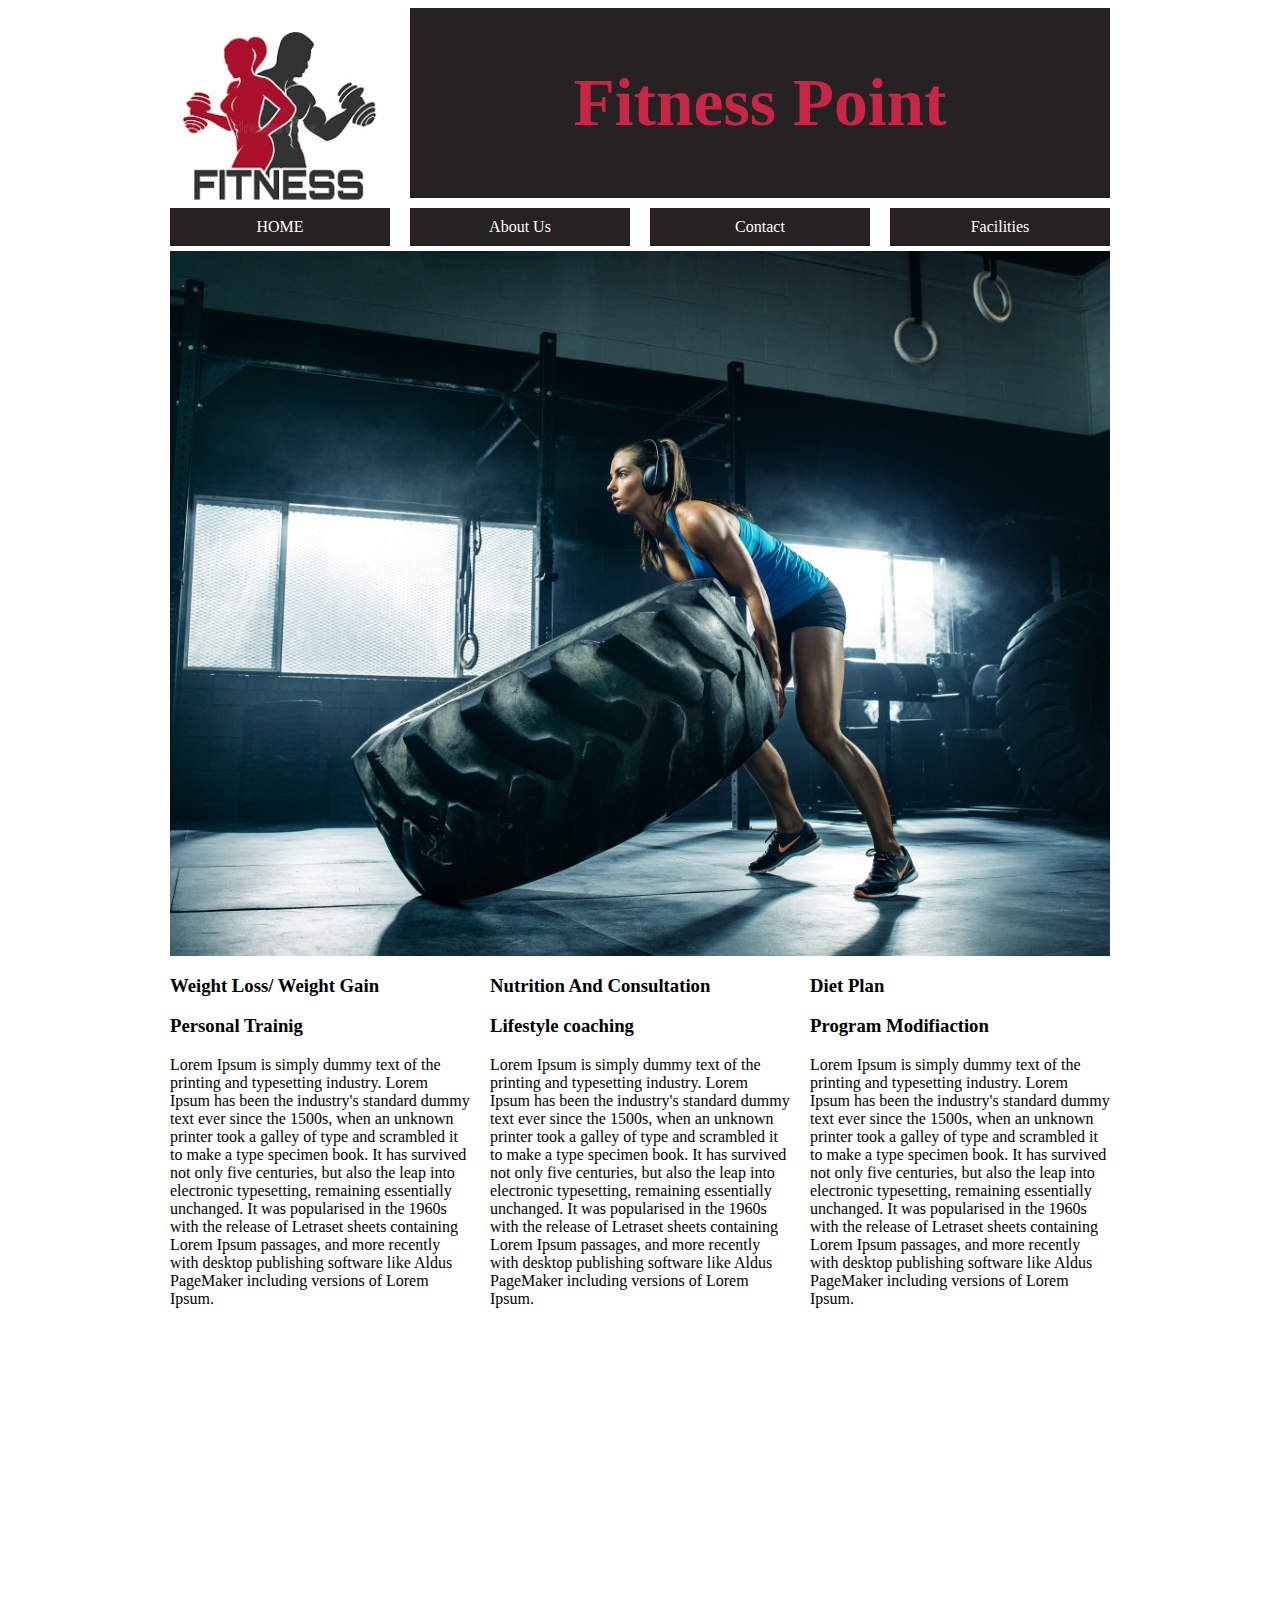
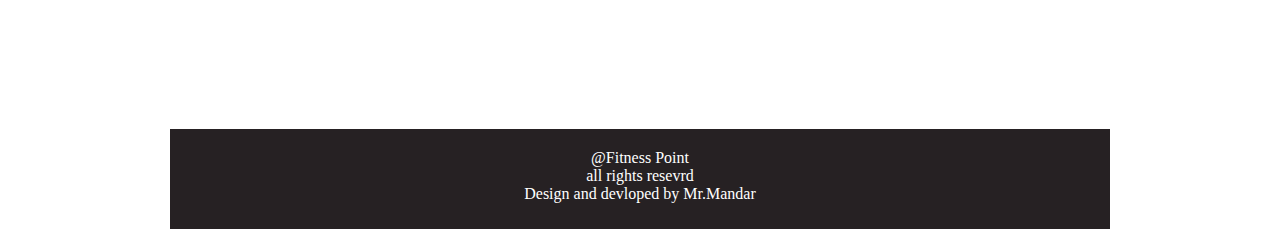
<file: index.html>
<!DDOCTYPE html>
<html>

	<head>
	<title>Fitness Point|HOME</title>
	<meta charset="utf-8">
	<meta name="discription" content="">
	<meta name="keyword" content="">
	<link rel="stylesheet" href="asset/css/960.css">
	<link rel="stylesheet" href="asset/css/style.css">
	</head>
			<body>
				<div class="container_12">
				
				<!---header start--->
					<div class="grid_3 logo" >
					<img src="asset/photos/logo.jpg" width="215px" height="200px">
					
					</div>
					<div class="grid_9 cname" >
					<h2>Fitness Point</h2>
					</div>
					<div class="clear"></div>
					
					<!----menu start---->
						<div class="grid_3 menu">
							<a href="index.html">HOME</a>
						</div>
						<div class="grid_3 menu">
							<a href="About.html">About Us</a>
						</div>
						<div class="grid_3 menu">
							<a href="Contact.html">Contact</a>
						</div>
						<div class="grid_3 menu">
							<a href="Facilities.html">Facilities</a>
						</div>
					
					
					<!------menu end-------->
					
						<div class="clear"></div>
					<!-------Banner start--------->
					<div class="grid_12 banner">
					<img src="asset/photos/banner.jpg" width="940px" >
					</div>
					
					<!---------bannef end------>
					<!----header end--->
						<div class="clear"></div>
					<!--------------mainsection start--------->
					<!--------services start------->
					
					<div class="grid_4">
					<h3>Weight Loss/ Weight Gain</h3>
					<h3>Personal Trainig</h3>
					<p>Lorem Ipsum is simply dummy text of the printing and typesetting industry. Lorem Ipsum has been the industry's standard dummy text ever since the 1500s, when an unknown printer took a galley of type and scrambled it to make a type specimen book. It has survived not only five centuries, but also the leap into electronic typesetting, remaining essentially unchanged. It was popularised in the 1960s with the release of Letraset sheets containing Lorem Ipsum passages, and more recently with desktop publishing software like Aldus PageMaker including versions of Lorem Ipsum.</p>
					</div>
					<div class="grid_4">
					<h3>Nutrition And Consultation</h3>
					<h3>Lifestyle coaching</h3>
					<p>Lorem Ipsum is simply dummy text of the printing and typesetting industry. Lorem Ipsum has been the industry's standard dummy text ever since the 1500s, when an unknown printer took a galley of type and scrambled it to make a type specimen book. It has survived not only five centuries, but also the leap into electronic typesetting, remaining essentially unchanged. It was popularised in the 1960s with the release of Letraset sheets containing Lorem Ipsum passages, and more recently with desktop publishing software like Aldus PageMaker including versions of Lorem Ipsum.</p>
					</div>
					<div class="grid_4">
					<h3>Diet Plan</h3>
					<h3>Program Modifiaction</h3>
					<p>Lorem Ipsum is simply dummy text of the printing and typesetting industry. Lorem Ipsum has been the industry's standard dummy text ever since the 1500s, when an unknown printer took a galley of type and scrambled it to make a type specimen book. It has survived not only five centuries, but also the leap into electronic typesetting, remaining essentially unchanged. It was popularised in the 1960s with the release of Letraset sheets containing Lorem Ipsum passages, and more recently with desktop publishing software like Aldus PageMaker including versions of Lorem Ipsum.</p>
					</div>
					<!--------services end------->
					<div class="clear"></div>
					<!----video and map---->
					<div class="grid_6">
					<iframe src="https://www.google.com/maps/embed?pb=!1m18!1m12!1m3!1d3766.743216139974!2d73.13878721421548!3d19.2500197514833!2m3!1f0!2f0!3f0!3m2!1i1024!2i768!4f13.1!3m3!1m2!1s0x3be79429d360340d%3A0xe19ee50bbb15d90e!2sMuscle%20Prime%20NX!5e0!3m2!1sen!2sin!4v1615601019554!5m2!1sen!2sin" width="400" height="400" style="border:0;" allowfullscreen="" loading="lazy"></iframe>
					</div>
					<div class="grid_6">
					<iframe width="400" height="400" src="https://www.youtube.com/embed/lK_j-JV6B10" frameborder="0" allow="accelerometer; autoplay; clipboard-write; encrypted-media; gyroscope; picture-in-picture" allowfullscreen></iframe>
					</div>
					<!--------------mainsection start--------->
					<!--------------Footer Start-------->
					<div class="grid_12 footer">
					
							@Fitness Point</br>
							all rights resevrd</br>
							
							Design and devloped by Mr.Mandar</br>
					</div>
					
					<!-----Footer End----->
				</div>
			
		
			
			</body>
</html>
</file>
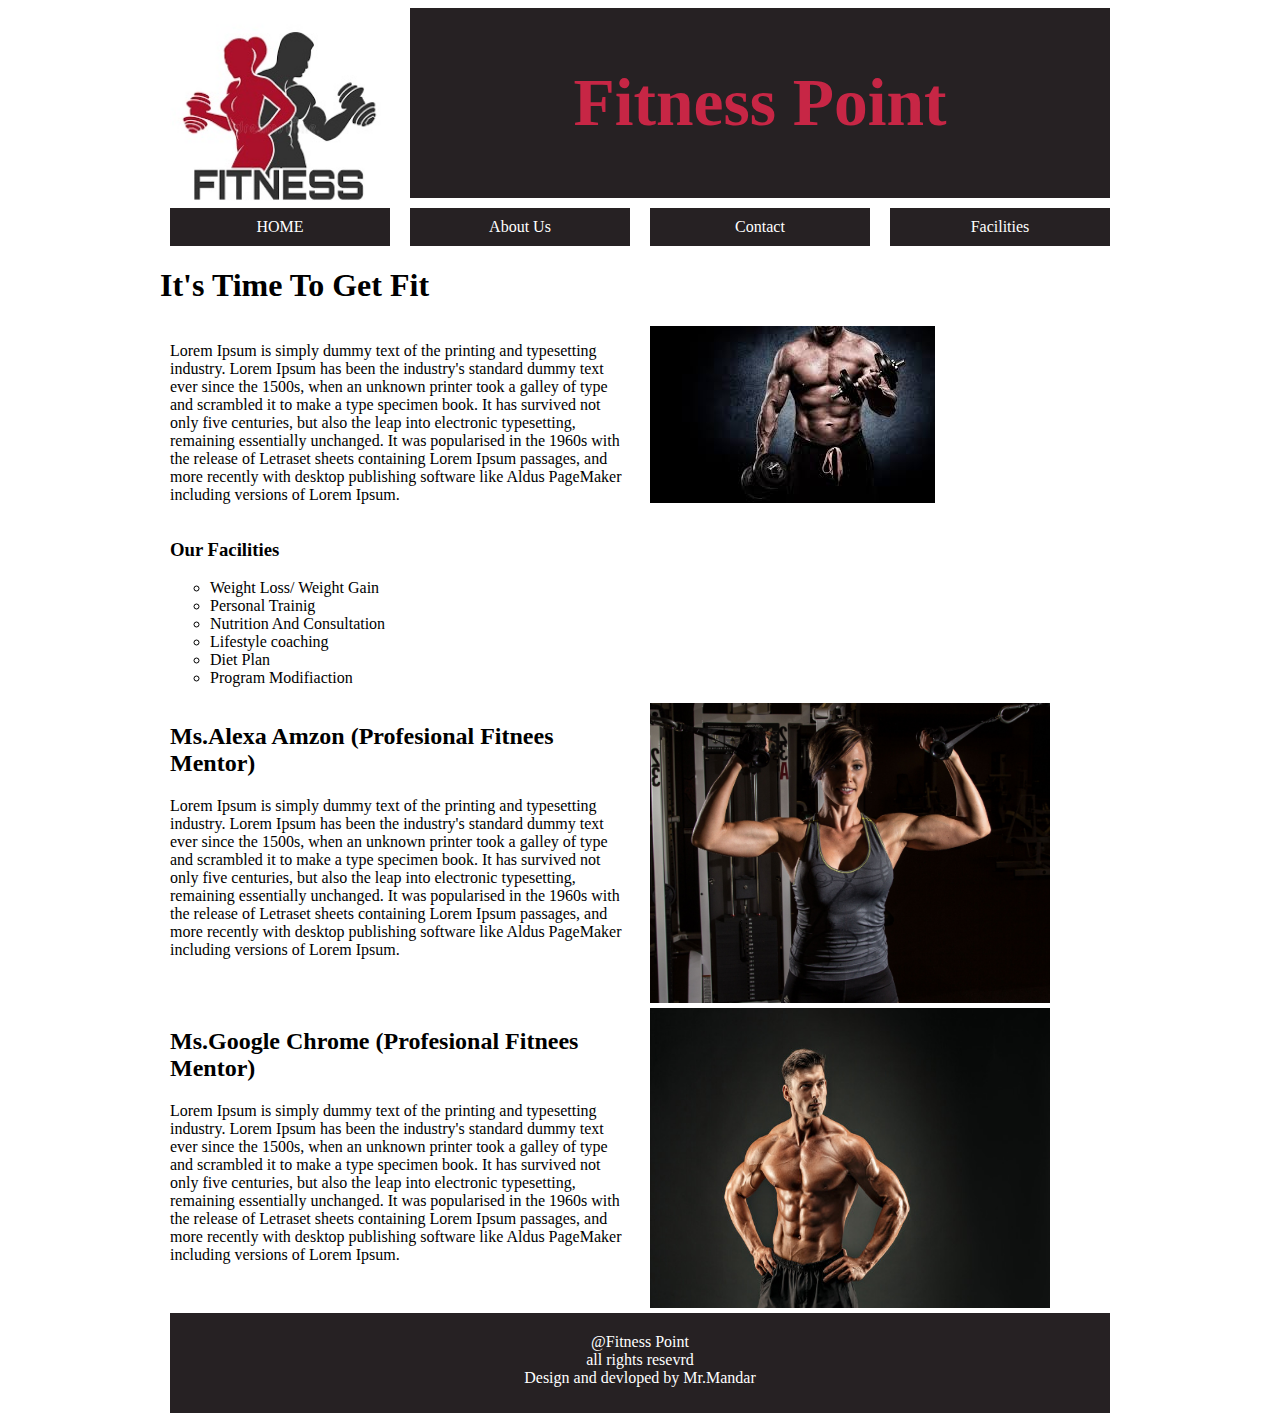
<file: About.html>
<!DDOCTYPE html>
<html>

	<head>
	<title>Fitness Point|About</title>
	<meta charset="utf-8">
	<meta name="discription" content="">
	<meta name="keyword" content="">
	<link rel="stylesheet" href="asset/css/960.css">
	<link rel="stylesheet" href="asset/css/style.css">
	</head>
			<body>
				<div class="container_12">
				
				<!---header start--->
					<div class="grid_3 logo" >
					<img src="asset/photos/logo.jpg" width="215px" height="200px">
					
					</div>
					<div class="grid_9 cname" >
					<h2>Fitness Point</h2>
					</div>
					<div class="clear"></div>
					
					<!----menu start---->
						<div class="grid_3 menu">
							<a href="index.html">HOME</a>
						</div>
						<div class="grid_3 menu">
							<a href="About.html">About Us</a>
						</div>
						<div class="grid_3 menu">
							<a href="Contact.html">Contact</a>
						</div>
						<div class="grid_3 menu">
							<a href="Facilities.html">Facilities</a>
						</div>
					
					
					<!------menu end-------->
					
						<div class="clear"></div>
						<!----about us-->
					<h1 > It's Time To Get Fit</h1>
					<div class="grid_6">
					<p>
					Lorem Ipsum is simply dummy text of the printing and typesetting industry. Lorem Ipsum has been the industry's standard dummy text ever since the 1500s, when an unknown printer took a galley of type and scrambled it to make a type specimen book. It has survived not only five centuries, but also the leap into electronic typesetting, remaining essentially unchanged. It was popularised in the 1960s with the release of Letraset sheets containing Lorem Ipsum passages, and more recently with desktop publishing software like Aldus PageMaker including versions of Lorem Ipsum.
					</p>
					</div>
					<div class="grid_6">
					<img src="asset/photos/about1.jpg">
					</div>
					<div class="clear"></div>
					
					
			
					<!--------------mainsection start--------->
					
					<div class="grid_12">
					<h3> Our Facilities</h3>
					<ul class="list">
					<li>Weight Loss/ Weight Gain</li>
					<li>Personal Trainig</li>
					<li>Nutrition And Consultation</li>
					<li>Lifestyle coaching</li>
					<li>Diet Plan</li>
					<li>Program Modifiaction</li>
					</ul>
					</div>
					<div class="clear"></div>
					<div class="grid_6">
					<h2>Ms.Alexa Amzon (Profesional Fitnees Mentor)</h2>
					<p>
					Lorem Ipsum is simply dummy text of the printing and typesetting industry. Lorem Ipsum has been the industry's standard dummy text ever since the 1500s, when an unknown printer took a galley of type and scrambled it to make a type specimen book. It has survived not only five centuries, but also the leap into electronic typesetting, remaining essentially unchanged. It was popularised in the 1960s with the release of Letraset sheets containing Lorem Ipsum passages, and more recently with desktop publishing software like Aldus PageMaker including versions of Lorem Ipsum.
					</p>
					</div>
					<div class="grid_6">
					<img src="asset/photos/about2.jpg" width="400px" height="300px">
					</div>
					<div class="grid_6 about">
					<h2>Ms.Google Chrome (Profesional Fitnees Mentor)</h2>
					<p>
					Lorem Ipsum is simply dummy text of the printing and typesetting industry. Lorem Ipsum has been the industry's standard dummy text ever since the 1500s, when an unknown printer took a galley of type and scrambled it to make a type specimen book. It has survived not only five centuries, but also the leap into electronic typesetting, remaining essentially unchanged. It was popularised in the 1960s with the release of Letraset sheets containing Lorem Ipsum passages, and more recently with desktop publishing software like Aldus PageMaker including versions of Lorem Ipsum.
					</p>
					</div>
					<div class="grid_6 about">
					<img src="asset/photos/about3.jpg" width="400px" height="300px">
					</div>
					
					<!--------------Footer Start-------->
					<div class="grid_12 footer">
					
							@Fitness Point</br>
							all rights resevrd</br>
							
							Design and devloped by Mr.Mandar</br>
					</div>
					
					<!-----Footer End----->
				</div>
			
		
			
			</body>
</html>
</file>
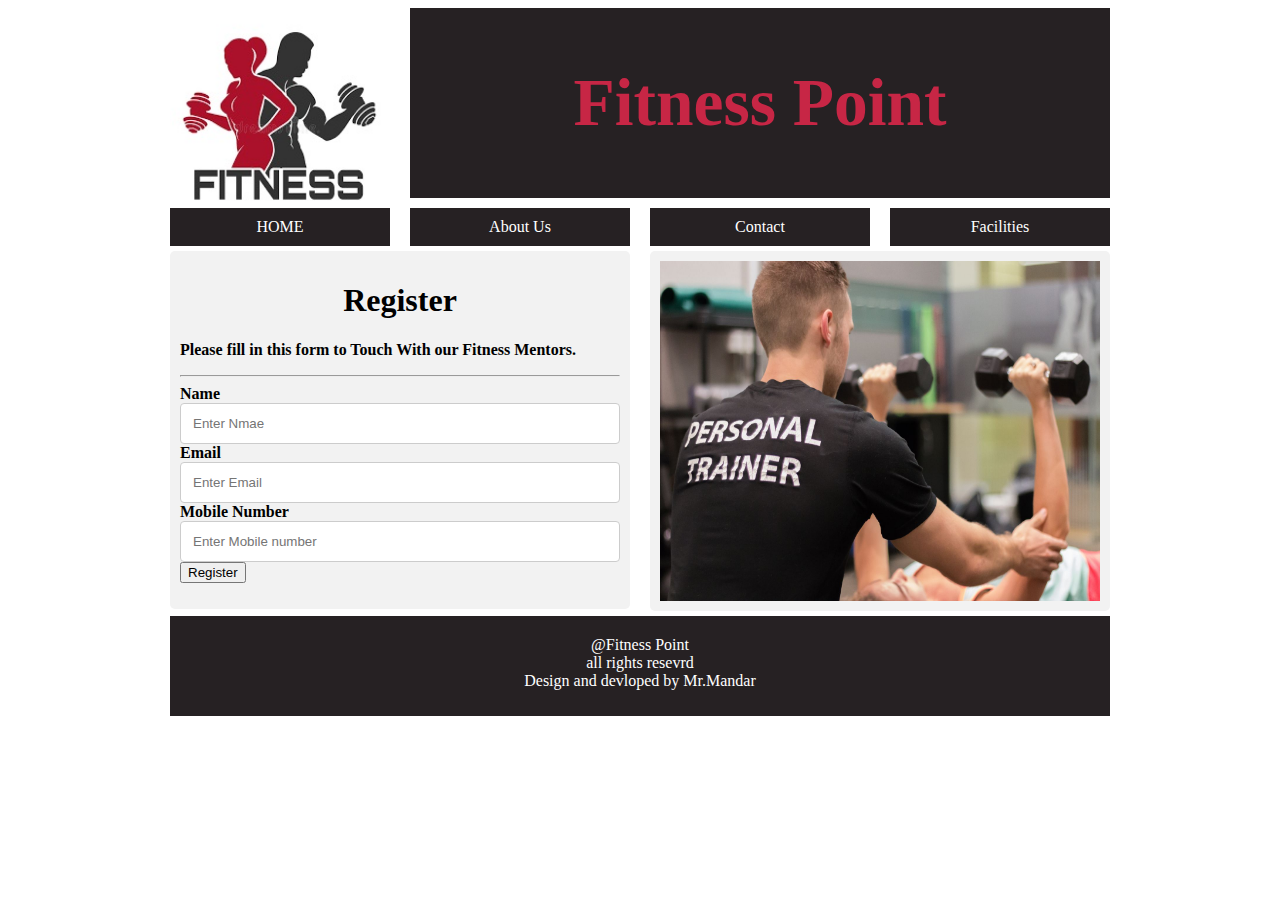
<file: Contact.html>
<!DDOCTYPE html>
<html>

	<head>
	<title>Fitness Point|Contact</title>
	<meta charset="utf-8">
	<meta name="discription" content="">
	<meta name="keyword" content="">
	<link rel="stylesheet" href="asset/css/960.css">
	<link rel="stylesheet" href="asset/css/style.css">
	</head>
			<body>
				<div class="container_12">
				
				<!---header start--->
					<div class="grid_3 logo" >
					<img src="asset/photos/logo.jpg" width="215px" height="200px">
					
					</div>
					<div class="grid_9 cname" >
					<h2>Fitness Point</h2>
					</div>
					<div class="clear"></div>
					
					<!----menu start---->
						<div class="grid_3 menu">
							<a href="index.html">HOME</a>
						</div>
						<div class="grid_3 menu">
							<a href="About.html">About Us</a>
						</div>
						<div class="grid_3 menu">
							<a href="Contact.html">Contact</a>
						</div>
						<div class="grid_3 menu">
							<a href="Facilities.html">Facilities</a>
						</div>
					
					
					<!------menu end-------->
					
						<div class="clear"></div>
						
						<!---form--->
						<div class="grid_6 Contact">
						
						<form action="">
						<div class="form">
						<h1>Register</h1>
						<p>Please fill in this form to Touch With our Fitness Mentors.</p>
						<hr>
						<label for="Name"><b>Name</b></label>
						<input type="text" placeholder="Enter Nmae" name="Name" id="Name" required></br>
						<label for="email"><b>Email</b></label>
						<input type="text" placeholder="Enter Email" name="email" id="email" required></br>

						<label for="Mob"><b>Mobile Number</b></label>
						<input type="number" placeholder="Enter Mobile number" name="mob" id="mob" required></br>
							<button type="submit" class="registerbtn">Register</button>
							</div>
							</form>
							</div>
						
							
								<div class="grid_6 Contact2">
								<img src="asset/photos/fac2.jpg" width="440 px" height="340 px">
								</div>
								
						
						
						
						
						
						
						
						
						
						<!---form---->
					
					<!--------------Footer Start-------->
					<div class="grid_12 footer">
					
							@Fitness Point</br>
							all rights resevrd</br>
							
							Design and devloped by Mr.Mandar</br>
					</div>
					
					<!-----Footer End----->
				</div>
			
		
			
			</body>
</html>
</file>
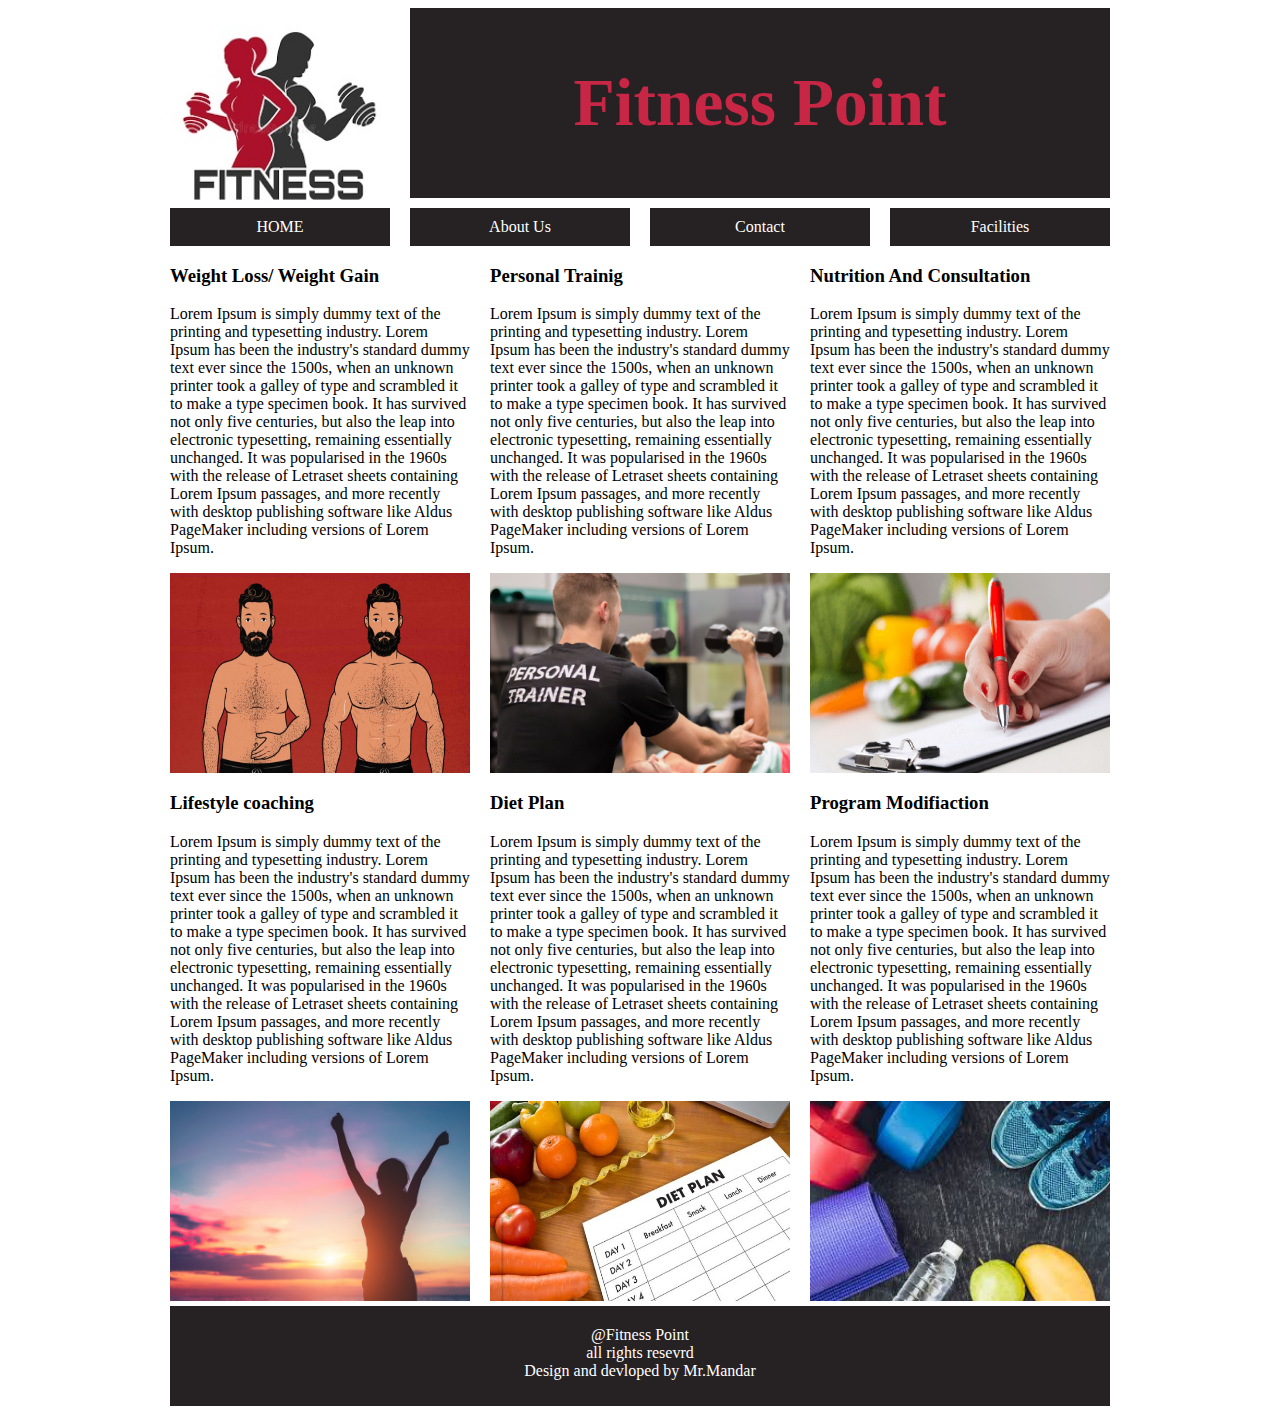
<file: Facilities.html>
<!DDOCTYPE html>
<html>

	<head>
	<title>Fitness Point|Facilities</title>
	<meta charset="utf-8">
	<meta name="discription" content="">
	<meta name="keyword" content="">
	<link rel="stylesheet" href="asset/css/960.css">
	<link rel="stylesheet" href="asset/css/style.css">
	</head>
			<body>
				<div class="container_12">
				
				<!---header start--->
					<div class="grid_3 logo" >
					<img src="asset/photos/logo.jpg" width="215px" height="200px">
					
					</div>
					<div class="grid_9 cname" >
					<h2>Fitness Point</h2>
					</div>
					<div class="clear"></div>
					
					<!----menu start---->
						<div class="grid_3 menu">
							<a href="index.html">HOME</a>
						</div>
						<div class="grid_3 menu">
							<a href="About.html">About Us</a>
						</div>
						<div class="grid_3 menu">
							<a href="Contact.html">Contact</a>
						</div>
						<div class="grid_3 menu">
							<a href="Facilities.html">Facilities</a>
						</div>
					
					
					<!------menu end-------->
					
						<div class="clear"></div>
					<div class="grid_4">
					<h3>Weight Loss/ Weight Gain</h3>
					<p>Lorem Ipsum is simply dummy text of the printing and typesetting industry. Lorem Ipsum has been the industry's standard dummy text ever since the 1500s, when an unknown printer took a galley of type and scrambled it to make a type specimen book. It has survived not only five centuries, but also the leap into electronic typesetting, remaining essentially unchanged. It was popularised in the 1960s with the release of Letraset sheets containing Lorem Ipsum passages, and more recently with desktop publishing software like Aldus PageMaker including versions of Lorem Ipsum.</p>
					</div>
					<div class="grid_4">
					<h3>Personal Trainig</h3>
					<p>Lorem Ipsum is simply dummy text of the printing and typesetting industry. Lorem Ipsum has been the industry's standard dummy text ever since the 1500s, when an unknown printer took a galley of type and scrambled it to make a type specimen book. It has survived not only five centuries, but also the leap into electronic typesetting, remaining essentially unchanged. It was popularised in the 1960s with the release of Letraset sheets containing Lorem Ipsum passages, and more recently with desktop publishing software like Aldus PageMaker including versions of Lorem Ipsum.</p>
					</div>
					<div class="grid_4">
					<h3>Nutrition And Consultation</h3>
					<p>Lorem Ipsum is simply dummy text of the printing and typesetting industry. Lorem Ipsum has been the industry's standard dummy text ever since the 1500s, when an unknown printer took a galley of type and scrambled it to make a type specimen book. It has survived not only five centuries, but also the leap into electronic typesetting, remaining essentially unchanged. It was popularised in the 1960s with the release of Letraset sheets containing Lorem Ipsum passages, and more recently with desktop publishing software like Aldus PageMaker including versions of Lorem Ipsum.</p>
					</div>
					<div class="grid_4">
					<img src="asset/photos/fac1.jpg" width="300px" height="200px">
					</div>
					<div class="grid_4">
					<img src="asset/photos/fac2.jpg" width="300px" height="200px">
					</div>
					<div class="grid_4">
					<img src="asset/photos/fac3.jpg" width="300px" height="200px">
					</div>
					<div class="grid_4">
					<h3>Lifestyle coaching</h3>
					<p>Lorem Ipsum is simply dummy text of the printing and typesetting industry. Lorem Ipsum has been the industry's standard dummy text ever since the 1500s, when an unknown printer took a galley of type and scrambled it to make a type specimen book. It has survived not only five centuries, but also the leap into electronic typesetting, remaining essentially unchanged. It was popularised in the 1960s with the release of Letraset sheets containing Lorem Ipsum passages, and more recently with desktop publishing software like Aldus PageMaker including versions of Lorem Ipsum.</p>
					</div>
					<div class="grid_4">
					<h3>Diet Plan</h3>
					<p>Lorem Ipsum is simply dummy text of the printing and typesetting industry. Lorem Ipsum has been the industry's standard dummy text ever since the 1500s, when an unknown printer took a galley of type and scrambled it to make a type specimen book. It has survived not only five centuries, but also the leap into electronic typesetting, remaining essentially unchanged. It was popularised in the 1960s with the release of Letraset sheets containing Lorem Ipsum passages, and more recently with desktop publishing software like Aldus PageMaker including versions of Lorem Ipsum.</p>
					</div>
					<div class="grid_4">
					<h3>Program Modifiaction</h3>
					<p>Lorem Ipsum is simply dummy text of the printing and typesetting industry. Lorem Ipsum has been the industry's standard dummy text ever since the 1500s, when an unknown printer took a galley of type and scrambled it to make a type specimen book. It has survived not only five centuries, but also the leap into electronic typesetting, remaining essentially unchanged. It was popularised in the 1960s with the release of Letraset sheets containing Lorem Ipsum passages, and more recently with desktop publishing software like Aldus PageMaker including versions of Lorem Ipsum.</p>
					</div>
					<div class="grid_4">
					<img src="asset/photos/fac4.jpg" width="300px" height="200px">
					</div>
					<div class="grid_4">
					<img src="asset/photos/fac7.jpg" width="300px" height="200px">
					</div>
					<div class="grid_4">
					<img src="asset/photos/fac6.jpg" width="300px" height="200px">
					</div>
					<!--------------mainsection start--------->
					<!--------------Footer Start-------->
					<div class="grid_12 footer">
					
							@Fitness Point</br>
							all rights resevrd</br>
							
							Design and devloped by Mr.Mandar</br>
					</div>
					
					<!-----Footer End----->
				</div>
			
		
			
			</body>
</html>
</file>
<file: asset/css/960.css>
/*
  960 Grid System ~ Core CSS.
  Learn more ~ http://960.gs/

  Licensed under GPL and MIT.
*/

/*
  Forces backgrounds to span full width,
  even if there is horizontal scrolling.
  Increase this if your layout is wider.

  Note: IE6 works fine without this fix.
*/

body {
  min-width: 960px;
}

/* `Container
----------------------------------------------------------------------------------------------------*/

.container_12 {
  margin-left: auto;
  margin-right: auto;
  width: 960px;
}

/* `Grid >> Global
----------------------------------------------------------------------------------------------------*/

.grid_1,
.grid_2,
.grid_3,
.grid_4,
.grid_5,
.grid_6,
.grid_7,
.grid_8,
.grid_9,
.grid_10,
.grid_11,
.grid_12 {
  display: inline;
  float: left;
  margin-left: 10px;
  margin-right: 10px;
}

.push_1, .pull_1,
.push_2, .pull_2,
.push_3, .pull_3,
.push_4, .pull_4,
.push_5, .pull_5,
.push_6, .pull_6,
.push_7, .pull_7,
.push_8, .pull_8,
.push_9, .pull_9,
.push_10, .pull_10,
.push_11, .pull_11 {
  position: relative;
}

/* `Grid >> Children (Alpha ~ First, Omega ~ Last)
----------------------------------------------------------------------------------------------------*/

.alpha {
  margin-left: 0;
}

.omega {
  margin-right: 0;
}

/* `Grid >> 12 Columns
----------------------------------------------------------------------------------------------------*/

.container_12 .grid_1 {
  width: 60px;
}

.container_12 .grid_2 {
  width: 140px;
}

.container_12 .grid_3 {
  width: 220px;
}

.container_12 .grid_4 {
  width: 300px;
}

.container_12 .grid_5 {
  width: 380px;
}

.container_12 .grid_6 {
  width: 460px;
}

.container_12 .grid_7 {
  width: 540px;
}

.container_12 .grid_8 {
  width: 620px;
}

.container_12 .grid_9 {
  width: 700px;
}

.container_12 .grid_10 {
  width: 780px;
}

.container_12 .grid_11 {
  width: 860px;
}

.container_12 .grid_12 {
  width: 940px;
}

/* `Prefix Extra Space >> 12 Columns
----------------------------------------------------------------------------------------------------*/

.container_12 .prefix_1 {
  padding-left: 80px;
}

.container_12 .prefix_2 {
  padding-left: 160px;
}

.container_12 .prefix_3 {
  padding-left: 240px;
}

.container_12 .prefix_4 {
  padding-left: 320px;
}

.container_12 .prefix_5 {
  padding-left: 400px;
}

.container_12 .prefix_6 {
  padding-left: 480px;
}

.container_12 .prefix_7 {
  padding-left: 560px;
}

.container_12 .prefix_8 {
  padding-left: 640px;
}

.container_12 .prefix_9 {
  padding-left: 720px;
}

.container_12 .prefix_10 {
  padding-left: 800px;
}

.container_12 .prefix_11 {
  padding-left: 880px;
}

/* `Suffix Extra Space >> 12 Columns
----------------------------------------------------------------------------------------------------*/

.container_12 .suffix_1 {
  padding-right: 80px;
}

.container_12 .suffix_2 {
  padding-right: 160px;
}

.container_12 .suffix_3 {
  padding-right: 240px;
}

.container_12 .suffix_4 {
  padding-right: 320px;
}

.container_12 .suffix_5 {
  padding-right: 400px;
}

.container_12 .suffix_6 {
  padding-right: 480px;
}

.container_12 .suffix_7 {
  padding-right: 560px;
}

.container_12 .suffix_8 {
  padding-right: 640px;
}

.container_12 .suffix_9 {
  padding-right: 720px;
}

.container_12 .suffix_10 {
  padding-right: 800px;
}

.container_12 .suffix_11 {
  padding-right: 880px;
}

/* `Push Space >> 12 Columns
----------------------------------------------------------------------------------------------------*/

.container_12 .push_1 {
  left: 80px;
}

.container_12 .push_2 {
  left: 160px;
}

.container_12 .push_3 {
  left: 240px;
}

.container_12 .push_4 {
  left: 320px;
}

.container_12 .push_5 {
  left: 400px;
}

.container_12 .push_6 {
  left: 480px;
}

.container_12 .push_7 {
  left: 560px;
}

.container_12 .push_8 {
  left: 640px;
}

.container_12 .push_9 {
  left: 720px;
}

.container_12 .push_10 {
  left: 800px;
}

.container_12 .push_11 {
  left: 880px;
}

/* `Pull Space >> 12 Columns
----------------------------------------------------------------------------------------------------*/

.container_12 .pull_1 {
  left: -80px;
}

.container_12 .pull_2 {
  left: -160px;
}

.container_12 .pull_3 {
  left: -240px;
}

.container_12 .pull_4 {
  left: -320px;
}

.container_12 .pull_5 {
  left: -400px;
}

.container_12 .pull_6 {
  left: -480px;
}

.container_12 .pull_7 {
  left: -560px;
}

.container_12 .pull_8 {
  left: -640px;
}

.container_12 .pull_9 {
  left: -720px;
}

.container_12 .pull_10 {
  left: -800px;
}

.container_12 .pull_11 {
  left: -880px;
}

/* `Clear Floated Elements
----------------------------------------------------------------------------------------------------*/

/* http://sonspring.com/journal/clearing-floats */

.clear {
  clear: both;
  display: block;
  overflow: hidden;
  visibility: hidden;
  width: 0;
  height: 0;
}

/* http://www.yuiblog.com/blog/2010/09/27/clearfix-reloaded-overflowhidden-demystified */

.clearfix:before,
.clearfix:after,
.container_12:before,
.container_12:after {
  content: '.';
  display: block;
  overflow: hidden;
  visibility: hidden;
  font-size: 0;
  line-height: 0;
  width: 0;
  height: 0;
}

.clearfix:after,
.container_12:after {
  clear: both;
}

/*
  The following zoom:1 rule is specifically for IE6 + IE7.
  Move to separate stylesheet if invalid CSS is a problem.
*/

.clearfix,
.container_12 {
  zoom: 1;
}
</file>
<file: asset/css/style.css>
*{
	
	box-sizing:border-box;
}

.logo
{
/*border-style:solid;*/

}

.cname
{
	/*border-style:solid;*/
	background-color:#262123;
	color:#C72645;
	text-align:center;
	font-size:45px;
	font-weight:bold;
	padding-top:;	
}
.menu
{
text-align:center;
/*border-style:solid;*/
padding-top:10px;
background-color:#262123;
color:#C72645;
padding-bottom:10px;
	
}

.menu a
{
	color:white;
	text-decoration:none;
}

.banner
{
	margin-top:5px;
}
.footer
{
	background-color:#262123;
	text-align:center;
	height:100px;
	padding-top: 20px;
	margin-top:5px;
	color:white
}

.form
{
	text-align:Left;
	font-weight:bold;
	
}

.form input[type=text]{
  width: 100%;
  padding: 12px;
  border: 1px solid #ccc;
  border-radius: 4px;
  box-sizing: border-box;
  resize: vertical;
}

.form input[type=email]{
  width: 100%;
  padding: 12px;
  border: 1px solid #ccc;
  border-radius: 4px;
  box-sizing: border-box;
  resize: vertical;
}
.form input[type=number]{
  width: 100%;
  padding: 12px;
  border: 1px solid #ccc;
  border-radius: 4px;
  box-sizing: border-box;
  resize: vertical;
}

.form h1
{
	text-align:center;
	
}

.contact
{
	border-radius: 5px;
  background-color: #f2f2f2;
  padding: 10px;
  
  margin-top:5px;
	
	
}

.contact2
{
	border-radius: 5px;
  background-color: #f2f2f2;
  padding: 10px;
  
  margin-top:5px;
	
	
}

.about
{
	margin-top:5px;
}

.form input[type=submit] 
{
  background-color: #4CAF50;
  color: white;
  padding: 12px 20px;
  border: none;
  border-radius: 4px;
  cursor: pointer;
}

.list
{
	list-style-type: circle;
	font-family:Times New Roman;
}
</file>
